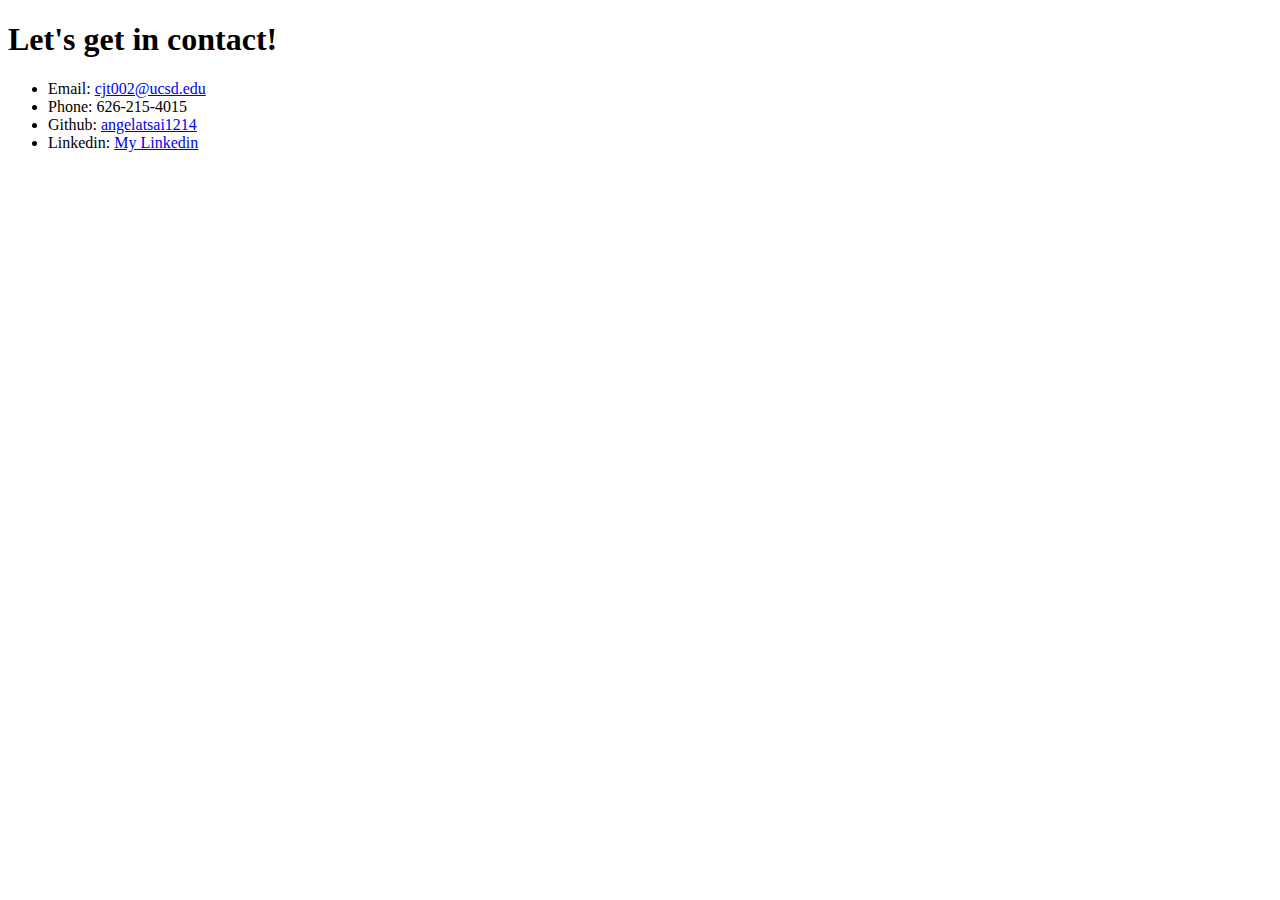
<file: contact.html>
<!DOCTYPE html>
<html lang="en">
<head>
  <meta charset="UTF-8">
  <meta name="referrer" content="no-referrer">
  <title>Contact</title>
</head>
<body>
  
  <h1>Let's get in contact!</h1>
  <ul>
    <li>Email: <a href="mailto: cjt002@ucsd.edu">cjt002@ucsd.edu</a></li>
    <li>Phone: 626-215-4015</li>
    <li>Github: <a href="https://github.com/angelatsai1214" target="_blank">angelatsai1214</a></li>
    <li>Linkedin: <a href="https://www.linkedin.com/in/cho-jung-tsai-756150215/" target="_blank">My Linkedin</a></li>
  </ul>
</body>
</html>
</file>
